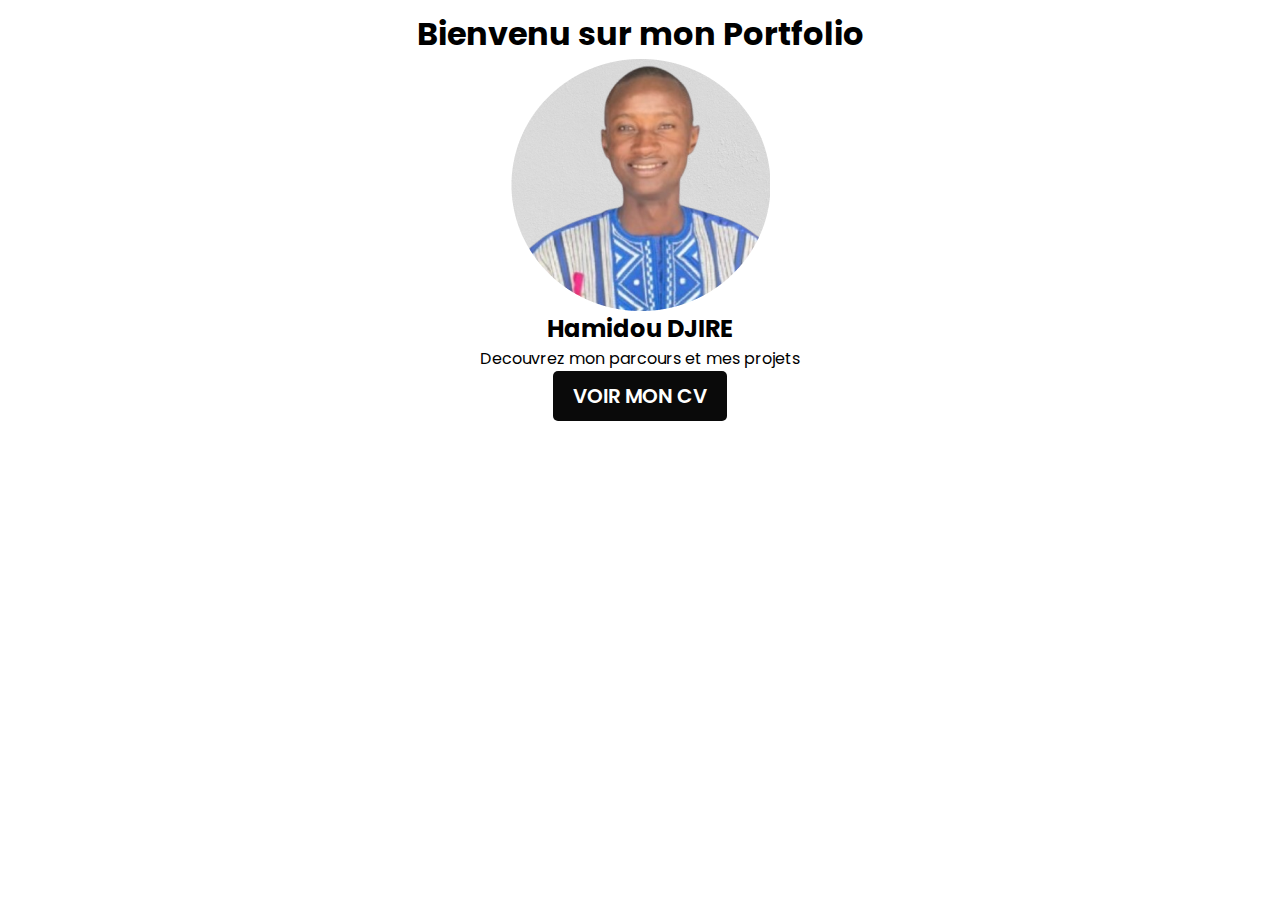
<file: index.html>
<!DOCTYPE html>
<html lang="en">
<head>
    <meta charset="UTF-8">
    <meta name="viewport" content="width=device-width, initial-scale=1.0">
    <title>Accueil</title>
    <link rel="stylesheet" href="style.css">
    <link href="https://fonts.googleapis.com/css2?family=Poppins:wght@400;500;600;700&family=Inter:wght@400&display=swap" rel="stylesheet">
</head>
<body class="body_accueil">
    <main class="main_accueil">
        <h1 class="texte">Bienvenu sur mon Portfolio</h1>  
            <img src="src/images/profil.png" alt="">
            <h2 class="nom">
                Hamidou DJIRE
            </h2>
            <p class="description">
                Decouvrez mon parcours et mes projets
            </p>
            <button class="voir-cv" type="button"><a id="lien" href="cv.html">VOIR MON CV</a></button>
    </main>

</body>
</html>
</file>
<file: style.css>
@import url('https://fonts.googleapis.com/css2?family=Poppins:ital,wght@0,100;0,200;0,300;0,400;0,500;0,600;0,700;0,800;0,900;1,100;1,200;1,300;1,400;1,500;1,600;1,700;1,800;1,900&display=swap');
*{
    margin: 0;
    padding: 0;
    box-sizing: border-box;
    font-family: 'Poppins', sans-serif;
}

.body_accueil{
    width: 100%;
    height: 100%;
    display: flex;
    flex-direction: column;
    align-items: center;
    justify-content: center;
    /* overflow-x: hidden; */
    position: relative;
    background-color: white;
    padding: 10px;
    
}

.main_accueil{
    position: relative;
    width: 100%;
    height: 100%;
    display: flex;
    flex-direction: column;
    align-items: center;
    justify-content: center;
}

.voir-cv{
    padding: 10px 20px;
    background: #0a0a0a;
    color: white;
    border: none;
    border-radius: 5px;
    cursor: pointer;
    font-size: 16px;
}

#lien{
    text-decoration: none;
    color: white;
    font-size: 20px;
    font-weight: 600;
    margin-bottom: 20px;
}

body{
    width: 100%;
    height: 100%;
    display: flex;
    align-items: center;
    justify-content: center;
    overflow-x: hidden;
    position: relative;
    background-color: rgb(165, 164, 164);
    
}

.container{
    align-items: center;
    display: flex;
    flex-direction: column;
    justify-content: center;
    width: 372px;
    overflow: hidden;
    height: 812px;
    background-color: rgb(14, 201, 145);
}
.container .circleimage{
    
    width: 209px;
    height: 209px;
    border-radius: 50%;
    margin-bottom: 20px;
}
.container .circleimage img{
    width: 100%;
    height: 100%;
    object-fit: cover;
}
.container .infos{
    position: relative;
    text-align: center;
    top: 5%;
    align-items: center;
}
.container .infos .title{
    font-size: 30px;
    color: white;
    margin-bottom: 20px;
}

.container .infos .subtitle{
    font-size: 20px;
    color: black;
    margin-bottom: 20px;
}
.container button{
    width: 200px;
    height: 50px;
    background-color: white;
    color: black;
    padding: 10px;
    border: none;
    border-radius: 50px;
    position: relative;
    top: 70px;
}
.container button:hover{
    background-color: red;
}
.container .banner{
    width: 100%;
    height: 50px;
    position: relative;
    top: 20%;
    background-color: white;
}
@media (max-width: 400px) {
    body{
        width: 100%;
        height: 100%;
        position: relative;
        display: flex;
        align-items: center;
        justify-content: center;
        overflow-x: hidden;
    }
}

 /* pour la parie css */

.section{
    background-color: white;
    position: relative;
    width: 794px;
    padding-left: 20px;
    padding-right: 20px;
    height: 1123px;

}

.section .gridcv{
    display: grid;
    gap: 14px;
    grid-template-columns: 1fr 2fr;
}
.section .gridcv .informationprofile{
    width: 245px;
    height: 1123px;
    background-color: rgb(213 213 213);
    
}



.informationprofile .profile{
    width: 246px;
    height: 310px;
    display: flex
;
    flex-direction: column;
    align-items: center;
    justify-content: space-between;
    position: relative;
    border-bottom-left-radius: 45%;
    border-bottom-right-radius: 45%;
    background: rgb(0 0 0);
    text-align: center;
    padding-top: 40px;
    padding-bottom: 5px;
}
.informationprofile .profile h2{
    font-size: 23px;
    font-weight: 700;
    color: white;
    font-family: arial;
    margin-bottom: 5px;
}

.informationprofile .profile p{
    font-size: 15px;
    color: white;
    font-weight: 100;
}

.informationprofile .profile .imgprofile{
    width: 210px;
    height: 210px;
    background-color: white;
    border-radius: 50%;
    border: 2px solid white;
    overflow: hidden;
}

.informationprofile .profile .imgprofile img{
    width: 100%;
    height: 100%;
    object-fit: cover;
}

.contact{
    margin-top: 10px;
    position: relative;
    
}
.contact .titres{
    position: relative;
    display: flex
;
    align-items: center;
    justify-content: space-evenly;
    margin-bottom: 10px;
}
.contact .titres .icon{
    width: 33px;
    height: 33px;
    background-color: white;
    border-radius: 50%;
    display: flex
;
    justify-content: center;
    align-items: center;
}
.contact .titres .icon i{
    font-size: 18px;
}
.contact .titres h2{
    font-size: 20px;
    font-weight: 900;
    font-family: sans-serif;
    color: rgb(0, 0, 0);
}
.contact .info{
    margin-top: 10px;
    position: relative;
    padding: 5px;
   
}
.contact .info p{
    font-size: 11px;
    color: black;
    font-weight: "revert-layer";
    margin-bottom: 8px;
}
.contact .info p i{
    color:  rgb(0 0 0);
    margin-right: 10px;
    font-size: 18px;
}


.education{
    width: 235px;
    height: 555px;
    display: flex
;
    flex-direction: column;
    align-items: center;
    position: absolute;
    padding: 10px;
    bottom: 0%;
    bottom: 0%;
    border-top-left-radius: 100px;
    border-top-right-radius: 100px;
    background: rgb(0 0 0);
    text-align: center;
    margin-left: 5px;
    margin-right: 5px;
    overflow: hidden;
    
}
.education .ajust{
    margin-top: 50px;
}
.education .titres{
    position: relative;
    display: flex
;
    align-items: center;
    justify-content: space-evenly;
}
.education .titres .icon{
    width: 33px;
    height: 33px;
    background-color: white;
    border-radius: 50%;
    display: flex
;
    justify-content: center;
    align-items: center;
}
.education .titres .icon i{
    font-size: 18px;
}
.education .titres h2{
    font-size: 19px;
    font-weight: 900;
    font-family: sans-serif;
    color: white;
}
.education .infoedu{
    margin-top: 20px;
}
.education .infoedu h4{
    font-size: 10px;
    color: white;
    text-align: left;
    margin-bottom: 10px;
}
.education .infoedu{
    font-size: 11px;
    font-weight: 100;
    text-align: left;
    color: #e5e2e2;
    margin-bottom: 10px;
}



.section .gridcv  .professionabout{
    width: 460px;
    height: auto;
    position: relative;
}

.section .gridcv  .professionabout .about{
    position: relative;
    margin-top: 40px;
}

.section .gridcv  .professionabout .about .titres{
    display: flex
    ;margin-bottom: 10px;
        /* justify-content: space-around; */
        align-items: center;
}
.section .gridcv  .professionabout .about .titres .icon{
    width: 33px;
    height: 33px;
    border-radius: 50%;
    display: flex
;
    align-items: center;
    justify-content: center;
    position: relative;
    margin-right: 10px;
    background-color:  rgb(0 0 0);
}
.section .gridcv  .professionabout .about .titres .icon i{
    font-size: 18px;
    color: white;
}
.section .gridcv  .professionabout .about .titres h2{
    font-size: 20px;
}
.section .gridcv  .professionabout .about p{
    font-size: 16px;
}

.section .gridcv  .professionabout  .experience{
    position: relative;
    margin-top: 40px;
}
.section .gridcv  .professionabout  .experience .titres{
    display: flex
    ;margin-bottom: 10px;
        /* justify-content: space-around; */
        align-items: center;
}
.section .gridcv  .professionabout  .experience .titres .icon{
    width: 33px;
    height: 33px;
    border-radius: 50%;
    display: flex
;
    align-items: center;
    justify-content: center;
    position: relative;
    margin-right: 10px;
    background-color:  rgb(0 0 0);
}
.section .gridcv  .professionabout  .experience .titres .icon i{
    font-size: 18px;
    color: white;
} 
.section .gridcv  .professionabout  .experience .titres h2{
    font-size: 20px;
}
.section .gridcv  .professionabout  .experience ul{
    display: block;
    list-style: none;

}

.section .gridcv  .professionabout  .experience ul li .info{
    position: relative;
}
.section .gridcv  .professionabout  .experience ul li .info .titress{
    display: flex
    ;
        
        justify-content: space-between;
        align-items: center;
}

.section .gridcv  .professionabout  .experience ul li .info .titress span{
    font-size: 16px;
}
.section .gridcv  .professionabout  .experience ul li .info p{
    margin-bottom: 10px;
    font-size: 16px;
}
.section .gridcv  .professionabout  .experience ul li p{
    font-size: 16px;
    margin-bottom: 16px;
}
.section .gridcv  .professionabout  .competence .titres{
    display: flex;
    align-items: center;
}
.section .gridcv  .professionabout  .competence .titres .icon{
    width: 33px;
    height: 33px;
    border-radius: 50%;
    display: flex
;
    align-items: center;
    justify-content: center;
    position: relative;
    margin-right: 10px;
    background-color: rgb(0 0 0);
}
.section .gridcv  .professionabout  .competence .titres .icon i{
    font-size: 18px;
    color: white;
} 
.section .gridcv  .professionabout  .competence .titres h2{
    font-size: 20px;
}

.section .gridcv  .professionabout  .competence .ulgrid{
    display: grid
;
    grid-template-columns: 1fr 2fr;
    gap: 10px;
}
.section .gridcv  .professionabout  .competence .ulgrid  ul{
    display: block;
    list-style: none;
    margin-top: 10px;
}
.section .gridcv  .professionabout  .competence .ulgrid ul li{
    display: flex
    ;
        align-items: center;
        margin-bottom: 10px;
}
.section .gridcv  .professionabout  .competence .ulgrid ul li .titrees{
    display: flex
;
    align-items: center;
    margin-right: 10px;
    font-size: 16px;
}
.section .gridcv  .professionabout  .competence .ulgrid ul li .barre{
    width: 100px;
    height: 4px;
    background-color: grey;
    border-radius: 10px;
    display: flex;
    align-items: center;
}
.section .gridcv  .professionabout  .competence .ulgrid ul li .barre .progressbar{
    width: 66px;
    height: 4px;
    border-radius: 10px;
    background-color: rgb(0 0 0);
}



.button{
    position: fixed;
    /* border: 4px solid green; */
    bottom: 0px;
    display: flex;
    width:320px;
justify-content: space-between;
    align-items: center;
    right: 18px;
    height: 100px;
}



  /* Ajout de styles de base pour le bouton */
  #generate-pdf-btn {
    background-color: #3b82f6;
    color: white;
    padding: 0.5rem 1rem;
    border-radius: 0.5rem;
    border: none;
    cursor: pointer;
    margin-top: 20px;
}
#generate-pdf-btn:hover {
    background-color: #2563eb;
}
#generate-color-btn {
    background-color: red;
    color: white;
    padding: 0.5rem 1rem;
    border-radius: 0.5rem;
    border: none;
    cursor: pointer;
    margin-top: 20px;
}
#generate-color-btn:hover {
    background-color: red;
}
#generate-a-btn {
    background-color: black;
    color: white;
    padding: 0.5rem 1rem;
    border-radius: 0.5rem;
    border: none;
    cursor: pointer;
    margin-top: 20px;
}
#generate-a-btn:hover {
    background-color: black;
}

@media print {
    body * {
        visibility: hidden;
    }
    #capture-section, #capture-section * {
        visibility: visible;
    }
    #capture-section {
        position: absolute;
        left: 0;
        top: 0;
        width: 100%;
    }
}

@media (max-width: 766px) {
    .button {
        display: flex
;
        justify-content: center;
        right: 0;
        width: 100%;
        position: fixed;
        align-items: center;
    }
    .button button {
        margin: 10px;
    }
}
@media (max-width: 746px) {
    body {
        width: 100%;
        height: 100%;
        display: flex
    ;
        align-items: center;
        justify-content: center;
        overflow-x: hidden;
        position: relative;
        background-color: rgb(165, 164, 164);
    }
    .section .gridcv .informationprofile {
        width: 100%;
        height: 1123px;
        background-color: rgb(213 213 213);
        DISPLAY: FLEX;
        align-items: center;
        flex-direction: column;
    }
    .informationprofile .profile{
        width: 100%;
        height: 250px;
        border-bottom-left-radius: 100px;
    border-bottom-right-radius: 100px;
    }
    .informationprofile .profile .imgprofile {
        width: 140px;
        height: 140px;
    }
    .informationprofile .profile h2 {
        font-size: 15px;
        font-weight: 700;
        color: white;
        font-family: arial;
        margin-bottom: 5px;
    }

    .contact .titres h2,.education .titres h2,.section .gridcv .professionabout .about .titres h2, .section .gridcv .professionabout .experience .titres h2, .section .gridcv .professionabout .competence .titres h2 {
        font-size: 10px;
        font-weight: 900;
        font-family: sans-serif;
      
    }
    .contact .info p i {
        color: rgb(0 0 0);
        margin-right: 10px;
        font-size: 10px;
    }
    .contact .info p {
        font-size: 10px;
        color: black;
        font-weight: 100;
        margin-bottom: 8px;
    }
    .contact .titres .icon, 
    .education .titres .icon,.section .gridcv .professionabout .about .titres .icon,.section .gridcv .professionabout .experience .titres .icon, .section .gridcv .professionabout .competence .titres .icon{
        width: 18px;
        height: 18px;
        background-color: rgb(0 0 0);
        border-radius: 50%;
        display: flex
    ;
        justify-content: center;
        align-items: center;
    }

    .contact .titres .icon i, .education .titres .icon i,.section .gridcv .professionabout .about .titres .icon i, .section .gridcv .professionabout .experience .titres .icon i, .section .gridcv .professionabout .competence .titres .icon i{
        font-size: 10px;
    }

    .section .gridcv .professionabout .competence .ulgrid {
        display: grid
    ;
        grid-template-columns: 1fr;
        gap: 10px;
    }

    .education {
        width: 100%;
        height: 100%;
        position: relative;
    }

    .education .titres {
        position: relative;
        display: flex
    ;
        align-items: center;
        justify-content: start;
    }
    .section .gridcv .professionabout .about p, .section .gridcv .professionabout .experience ul li .info .titress span {
        font-size: 10px;
    } 
    .section .gridcv .professionabout .experience ul li .info p{
        font-size: 10px;
    }
    .section .gridcv .professionabout .experience ul li p {
        font-size: 10px;
        margin-bottom: 16px;
    }
    .section .gridcv .professionabout {
        width: 100%;
        overflow: hidden;
        /* height: auto; */
        position: relative;
    }
}
@media (max-width: 513px) {
    .contact {
        padding: 10px;
   
    }
    
    
    .informationprofile .profile .imgprofile {
        width: 120px;
    height: 120px;
        overflow: hidden;
    }
    .informationprofile .profile h2 {
        font-size: 12px;
    }
    .informationprofile .profile p {
        font-size: 10px;
    }
}
</file>
